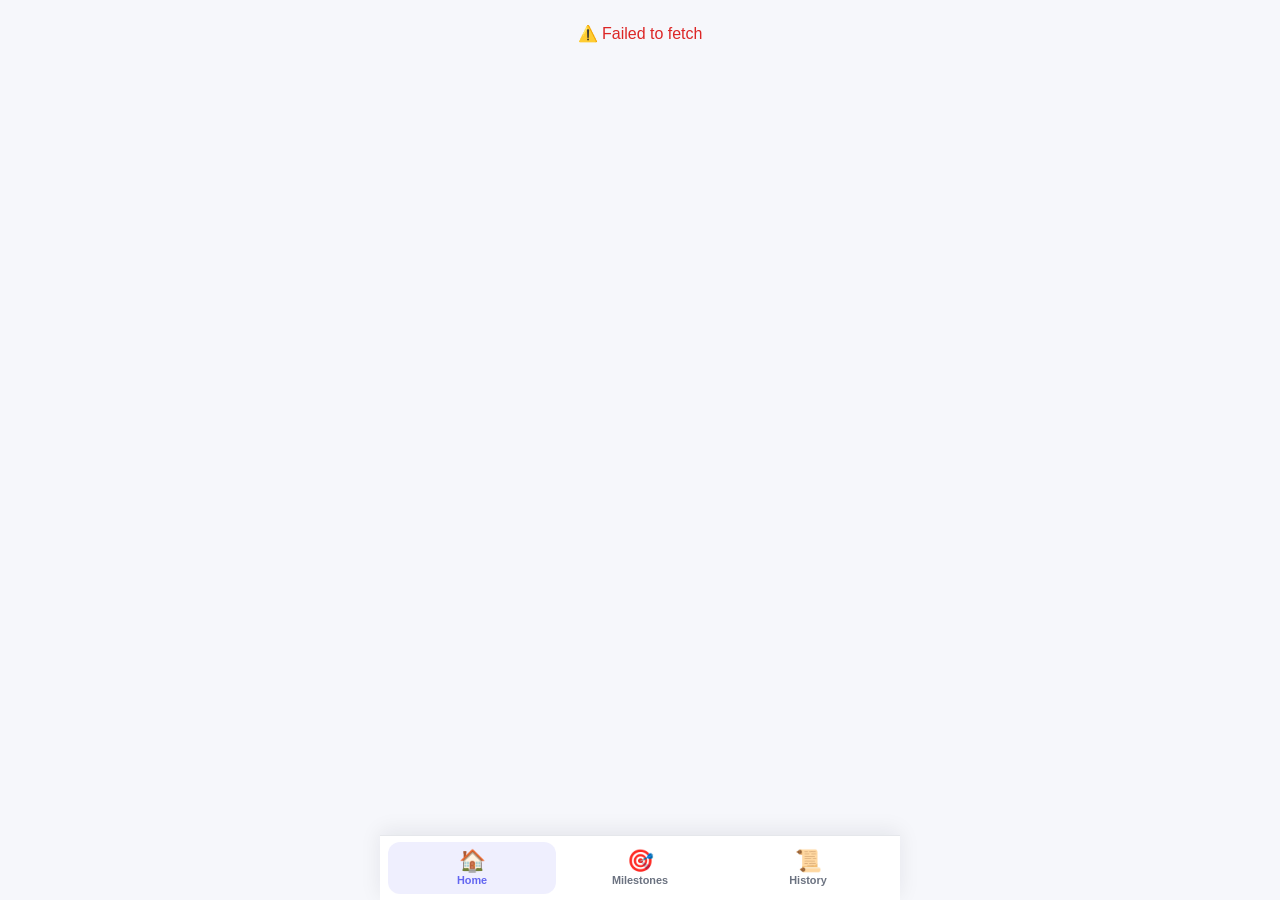
<file: index.html>
<!DOCTYPE html>
<html lang="en">
<head>
<meta charset="UTF-8" />
<meta name="viewport" content="width=device-width, initial-scale=1, maximum-scale=1, viewport-fit=cover" />
<title>Healthy Challenge</title>
<link rel="preconnect" href="https://script.google.com" />
<link rel="preconnect" href="https://script.googleusercontent.com" />
<link rel="stylesheet" href="css/styles.css" />
</head>
<body>
<div class="page">
  <div id="error-banner" class="error-banner" style="display:none;"></div>
  <div id="sync-status" class="sync-status" hidden>Saving…</div>
  <div id="loading" class="loading">Loading…</div>

  <main id="app" class="has-bottom-tabs" style="display:none;">
    <section class="tab-panel active" data-tab-panel="log">
      <div id="week-strip" class="week-strip card">
        <div id="week-content"></div>
      </div>
      <div id="today-ben"></div>
      <div id="today-chelsea"></div>
    </section>

    <section class="tab-panel" data-tab-panel="milestones" hidden>
      <div id="lifetime-content" class="milestones-layout"></div>
    </section>
  </main>

  <nav class="bottom-tabs" id="bottom-tabs" aria-label="Main" hidden>
    <button type="button" class="bottom-tab active" data-tab="log" aria-current="page">
      <span class="tab-icon" aria-hidden="true">🏠</span>
      <span class="tab-label">Home</span>
    </button>
    <button type="button" class="bottom-tab" data-tab="milestones">
      <span class="tab-icon" aria-hidden="true">🎯</span>
      <span class="tab-label">Milestones</span>
    </button>
    <a class="bottom-tab" href="history.html">
      <span class="tab-icon" aria-hidden="true">📜</span>
      <span class="tab-label">History</span>
    </a>
  </nav>
</div>

<script type="module" src="js/app.js"></script>
</body>
</html>
</file>
<file: css/styles.css>
:root {
  --bg: #f6f7fb;
  --card: #ffffff;
  --text: #1c1f26;
  --muted: #6b7280;
  --border: #e5e7eb;
  --positive: #16a34a;
  --negative: #dc2626;
  --caution: #ca8a04;
  --accent: #6366f1;
  --ben: #2563eb;
  --chelsea: #db2777;
  --radius: 16px;
}

* {
  box-sizing: border-box;
}

body {
  margin: 0;
  background: var(--bg);
  color: var(--text);
  font-family: -apple-system, BlinkMacSystemFont, 'Segoe UI', Roboto, sans-serif;
  -webkit-tap-highlight-color: transparent;
}

.page {
  max-width: 520px;
  margin: 0 auto;
  padding: 12px 16px 16px;
}

.has-bottom-tabs {
  padding-bottom: calc(72px + env(safe-area-inset-bottom));
}

header.top {
  display: flex;
  align-items: baseline;
  justify-content: space-between;
  padding: 8px 4px 16px;
}

header.top h1 {
  font-size: 1.3rem;
  margin: 0;
}

.card {
  background: var(--card);
  border-radius: var(--radius);
  padding: 14px 16px;
  margin-bottom: 10px;
  box-shadow: 0 1px 2px rgba(16, 24, 40, 0.06);
}

.person-card.is-expanded {
  padding-top: 12px;
  padding-bottom: 12px;
}

.card.flush {
  margin-bottom: 0;
}

.tab-panel[hidden] {
  display: none !important;
}

.card h2 {
  margin: 0 0 12px;
  font-size: 1rem;
  text-transform: uppercase;
  letter-spacing: 0.04em;
  color: var(--muted);
}

/* Weekly strip (top of Log tab) */
.week-strip.card {
  padding: 12px 14px;
  margin-bottom: 10px;
}

.week-strip-head {
  font-size: 0.72rem;
  font-weight: 700;
  text-transform: uppercase;
  letter-spacing: 0.05em;
  color: var(--muted);
  margin-bottom: 8px;
}

.week-strip-scores {
  display: grid;
  grid-template-columns: 1fr 1fr;
  gap: 8px;
}

.week-chip {
  display: flex;
  align-items: baseline;
  justify-content: space-between;
  gap: 6px;
  padding: 8px 10px;
  border-radius: 12px;
  background: var(--bg);
}

.week-chip .name {
  font-size: 0.85rem;
  font-weight: 700;
}

.week-chip.person-Ben .name { color: var(--ben); }
.week-chip.person-Chelsea .name { color: var(--chelsea); }

.week-chip .score {
  font-size: 1.15rem;
  font-weight: 800;
  font-variant-numeric: tabular-nums;
}

.week-chip .score.neutral {
  color: var(--text);
}

.week-chip .score.positive {
  color: var(--positive);
}

.week-chip .score.negative {
  color: var(--negative);
}

.week-strip-status {
  margin-top: 8px;
  font-size: 0.82rem;
  font-weight: 600;
  text-align: center;
  color: var(--text);
}

/* Bottom tabs (mobile-first) */
.bottom-tabs {
  position: fixed;
  left: 0;
  right: 0;
  bottom: 0;
  z-index: 20;
  display: flex;
  max-width: 520px;
  margin: 0 auto;
  padding: 6px 8px calc(6px + env(safe-area-inset-bottom));
  background: var(--card);
  border-top: 1px solid var(--border);
  box-shadow: 0 -4px 20px rgba(16, 24, 40, 0.08);
}

.bottom-tab {
  flex: 1;
  display: flex;
  flex-direction: column;
  align-items: center;
  justify-content: center;
  gap: 2px;
  min-height: 52px;
  padding: 4px 2px;
  border: none;
  border-radius: 12px;
  background: transparent;
  color: var(--muted);
  font: inherit;
  font-size: 0.68rem;
  font-weight: 600;
  text-decoration: none;
  cursor: pointer;
  -webkit-tap-highlight-color: transparent;
}

.bottom-tab .tab-icon {
  font-size: 1.35rem;
  line-height: 1;
}

.bottom-tab.active {
  color: var(--accent);
  background: rgba(99, 102, 241, 0.1);
}

.bottom-tab:active {
  opacity: 0.85;
}

/* Log cards */
.person-card {
  border-left: 4px solid var(--border);
}

.person-card.is-collapsed {
  padding: 0;
  overflow: hidden;
}

.person-expand-btn {
  display: flex;
  align-items: center;
  gap: 10px;
  width: 100%;
  min-height: 56px;
  padding: 14px 16px;
  border: none;
  background: transparent;
  font: inherit;
  text-align: left;
  cursor: pointer;
  -webkit-tap-highlight-color: transparent;
}

.person-expand-btn .person-name {
  flex-shrink: 0;
  font-size: 1.05rem;
  font-weight: 700;
  margin: 0;
}

.person-expand-btn .collapsed-summary {
  flex: 1;
  min-width: 0;
  display: flex;
  align-items: baseline;
  justify-content: flex-end;
  gap: 8px;
  font-size: 0.88rem;
  color: var(--muted);
}

.person-expand-btn .collapsed-points {
  font-weight: 700;
  font-variant-numeric: tabular-nums;
}

.person-expand-btn .collapsed-points.score-green { color: var(--positive); }
.person-expand-btn .collapsed-points.score-yellow { color: var(--caution); }
.person-expand-btn .collapsed-points.score-red { color: var(--negative); }

.person-expand-btn .expand-chevron {
  flex-shrink: 0;
  font-size: 0.85rem;
  color: var(--muted);
  transform: rotate(-90deg);
}

.person-card-head {
  margin-bottom: 6px;
  padding-bottom: 10px;
  border-bottom: 1px solid var(--border);
}

.person-head-top {
  display: flex;
  align-items: baseline;
  justify-content: space-between;
  gap: 10px;
  margin-bottom: 8px;
}

.day-score {
  font-size: 1.35rem;
  font-weight: 800;
  font-variant-numeric: tabular-nums;
  line-height: 1;
}

.day-score.score-green { color: var(--positive); }
.day-score.score-yellow { color: var(--caution); }
.day-score.score-red { color: var(--negative); }

.activity-list {
  padding-top: 2px;
}

.activity-list > [data-activity]:last-child .activity-row,
.activity-list > .activity-row:last-child {
  border-bottom: none;
}

.date-nav {
  display: flex;
  align-items: center;
  gap: 0;
  margin-top: 2px;
}

.date-nav-btn {
  flex-shrink: 0;
  width: 30px;
  height: 30px;
  border: none;
  border-radius: 6px;
  background: transparent;
  font-size: 1.05rem;
  line-height: 1;
  color: var(--muted);
  cursor: pointer;
}

.date-nav-btn:hover:not(:disabled) {
  background: var(--bg);
  color: var(--text);
}

.date-nav-btn:disabled {
  opacity: 0.25;
  cursor: default;
}

.date-nav-center {
  flex: 1;
  min-width: 0;
  text-align: center;
  line-height: 1.25;
}

.date-nav-badge {
  display: inline-block;
  margin-bottom: 3px;
  padding: 1px 7px;
  border-radius: 999px;
  background: rgba(255, 255, 255, 0.55);
  color: #b45309;
  font-size: 0.62rem;
  font-weight: 800;
  letter-spacing: 0.03em;
  text-transform: uppercase;
}

.date-nav-label {
  display: block;
  font-size: 0.72rem;
  font-weight: 500;
  color: var(--muted);
}

.date-jump-today {
  margin-top: 1px;
  padding: 0;
  border: none;
  background: none;
  color: var(--accent);
  font-size: 0.65rem;
  font-weight: 600;
  cursor: pointer;
  opacity: 0.85;
}

.person-card.is-viewing-past.is-collapsed {
  background: #fffbeb;
}

.person-card.is-viewing-past .collapsed-day {
  padding: 3px 9px;
  border-radius: 999px;
  border: 1px solid #fcd34d;
  background: #fef3c7;
  color: #92400e;
  font-size: 0.75rem;
  font-weight: 700;
}

.person-card.is-viewing-today .collapsed-day {
  font-weight: 500;
}

.person-card.is-viewing-past .date-nav {
  padding: 6px 4px;
  border-radius: 10px;
  border: 1px solid #fcd34d;
  background: #fef3c7;
}

.person-card.is-viewing-past .date-nav-btn {
  color: #b45309;
}

.person-card.is-viewing-past .date-nav-btn:hover:not(:disabled) {
  background: rgba(255, 255, 255, 0.65);
  color: #92400e;
}

.person-card.is-viewing-past .date-nav-label {
  font-size: 0.78rem;
  font-weight: 700;
  color: #92400e;
}

.person-card.is-viewing-past .date-jump-today {
  margin-top: 4px;
  padding: 3px 10px;
  border-radius: 999px;
  background: var(--accent);
  color: #fff;
  font-size: 0.68rem;
  font-weight: 700;
  opacity: 1;
}

.person-card.is-viewing-today .date-nav-label {
  color: var(--muted);
}

.person-card.person-Ben { border-left-color: var(--ben); }
.person-card.person-Chelsea { border-left-color: var(--chelsea); }

.person-card .person-name {
  font-size: 1.05rem;
  font-weight: 800;
  margin: 0;
}

.person-Ben .person-name { color: var(--ben); }
.person-Chelsea .person-name { color: var(--chelsea); }

.activity-row {
  display: flex;
  align-items: center;
  justify-content: space-between;
  padding: 7px 0;
  border-bottom: 1px solid var(--border);
}

.activity-label {
  display: flex;
  align-items: center;
  gap: 6px;
  font-size: 0.92rem;
  font-weight: 500;
}

.activity-label .icon {
  font-size: 1.05rem;
}

.stepper {
  display: flex;
  align-items: center;
  gap: 8px;
}

.stepper button {
  width: 40px;
  height: 40px;
  border-radius: 50%;
  border: none;
  background: var(--bg);
  font-size: 1.25rem;
  line-height: 1;
  color: var(--text);
  cursor: pointer;
}

.stepper button:active {
  background: var(--border);
}

.stepper button:disabled {
  opacity: 0.35;
  cursor: default;
}

.stepper .count {
  min-width: 20px;
  text-align: center;
  font-weight: 700;
  font-variant-numeric: tabular-nums;
}

.stepper .count.negative {
  color: var(--negative);
}

.reading-radio-label {
  display: flex;
  align-items: center;
  justify-content: center;
  min-width: 40px;
  min-height: 40px;
  cursor: pointer;
  -webkit-tap-highlight-color: transparent;
}

.reading-radio {
  appearance: none;
  width: 22px;
  height: 22px;
  margin: 0;
  border: 2px solid var(--border);
  border-radius: 50%;
  background: var(--card);
  cursor: pointer;
}

.reading-radio:checked {
  border-color: var(--positive);
  background: var(--positive);
  box-shadow: inset 0 0 0 3px var(--card);
}

.reading-radio:focus-visible {
  outline: 2px solid var(--accent);
  outline-offset: 2px;
}

.person-milestone-summary {
  margin-top: 10px;
  padding-top: 10px;
  border-top: 1px solid var(--border);
}

.person-milestone-summary-head {
  font-size: 0.68rem;
  font-weight: 700;
  text-transform: uppercase;
  letter-spacing: 0.05em;
  color: var(--muted);
  margin-bottom: 6px;
}

.person-milestone-rows {
  list-style: none;
  margin: 0;
  padding: 0;
  display: flex;
  flex-direction: column;
  gap: 6px;
}

.person-milestone-row {
  display: grid;
  grid-template-columns: 1.35rem 1fr auto;
  column-gap: 6px;
  align-items: center;
}

.person-milestone-icon {
  font-size: 0.95rem;
  line-height: 1;
}

.person-milestone-bar {
  margin: 0;
  height: 5px;
}

.person-milestone-status {
  font-size: 0.68rem;
  font-weight: 700;
  color: var(--muted);
  font-variant-numeric: tabular-nums;
  white-space: nowrap;
}

/* Milestones tab */
.milestones-layout {
  display: flex;
  flex-direction: column;
  gap: 12px;
}

.milestone-person {
  border-left: 4px solid var(--border);
  padding: 16px 18px;
  margin-bottom: 0;
}

.milestone-person.person-Ben { border-left-color: var(--ben); }
.milestone-person.person-Chelsea { border-left-color: var(--chelsea); }

.milestone-person-head {
  display: flex;
  align-items: baseline;
  justify-content: space-between;
  gap: 12px;
  margin-bottom: 16px;
  padding-bottom: 14px;
  border-bottom: 1px solid var(--border);
}

.milestone-person-name {
  margin: 0;
  font-size: 1.15rem;
  font-weight: 800;
}

.milestone-person.person-Ben .milestone-person-name { color: var(--ben); }
.milestone-person.person-Chelsea .milestone-person-name { color: var(--chelsea); }

.milestone-lifetime {
  margin: 0;
  font-size: 1.35rem;
  font-weight: 800;
  font-variant-numeric: tabular-nums;
  text-align: right;
}

.milestone-lifetime span {
  display: block;
  font-size: 0.72rem;
  font-weight: 600;
  color: var(--muted);
  text-transform: uppercase;
  letter-spacing: 0.04em;
}

.milestone-tracks {
  list-style: none;
  margin: 0;
  padding: 0;
  display: flex;
  flex-direction: column;
  gap: 14px;
}

.milestone-track-head {
  display: flex;
  align-items: center;
  gap: 8px;
  margin-bottom: 8px;
}

.milestone-icon {
  font-size: 1.15rem;
  line-height: 1;
}

.milestone-track-title {
  flex: 1;
  font-size: 0.88rem;
  font-weight: 600;
  color: var(--text);
}

.milestone-track-earned {
  font-size: 0.82rem;
  font-weight: 700;
  color: var(--muted);
  font-variant-numeric: tabular-nums;
}

.milestone-track-next {
  display: grid;
  grid-template-columns: 1fr auto;
  align-items: center;
  gap: 10px;
}

.milestone-track-frac {
  font-size: 0.78rem;
  font-weight: 600;
  color: var(--muted);
  font-variant-numeric: tabular-nums;
  min-width: 4.5rem;
  text-align: right;
}

.milestone-bar {
  margin: 0;
}

.milestone-trip {
  padding: 16px 18px;
  margin-bottom: 0;
}

.milestone-trip-head {
  font-size: 1rem;
  font-weight: 800;
  margin-bottom: 4px;
}

.milestone-trip-sub {
  margin: 0 0 14px;
  font-size: 0.82rem;
  color: var(--muted);
}

.milestone-trip-unlocked {
  margin: 8px 0 0;
  font-size: 0.9rem;
  font-weight: 600;
  color: var(--text);
}

.milestone-trip.unlocked {
  background: #fef3c7;
  border: 1px solid #fde68a;
}

.milestone-trip-person {
  display: grid;
  grid-template-columns: 4.5rem 1fr auto;
  align-items: center;
  gap: 10px;
  padding: 8px 0;
}

.milestone-trip-person + .milestone-trip-person {
  border-top: 1px solid var(--border);
}

.milestone-trip-person .name {
  font-size: 0.88rem;
  font-weight: 700;
}

.milestone-trip-person.person-Ben .name { color: var(--ben); }
.milestone-trip-person.person-Chelsea .name { color: var(--chelsea); }

.milestone-trip-bar {
  background: var(--bg);
  border-radius: 999px;
  height: 8px;
  overflow: hidden;
}

.milestone-trip-bar .fill {
  height: 100%;
  background: var(--accent);
  border-radius: 999px;
}

.milestone-trip-person .trip-pts {
  font-size: 0.78rem;
  font-weight: 600;
  color: var(--muted);
  font-variant-numeric: tabular-nums;
  white-space: nowrap;
}

.progress-bar {
  background: var(--bg);
  border-radius: 999px;
  height: 8px;
  overflow: hidden;
  margin: 6px 0;
}

.progress-bar .fill {
  height: 100%;
  background: var(--accent);
  border-radius: 999px;
}

.reward-line {
  font-size: 0.85rem;
  color: var(--muted);
  display: flex;
  justify-content: space-between;
}

/* History page */
.history-person-bar {
  margin-bottom: 8px;
}

.history-person-bar select {
  width: 100%;
  padding: 8px 10px;
  border-radius: 10px;
  border: 1px solid var(--border);
  background: var(--card);
  font-size: 0.88rem;
  font-weight: 600;
  color: var(--text);
}

.history-detail-card {
  margin-top: 12px;
  padding-top: 18px;
}

.history-chart-card {
  padding: 0;
  margin-bottom: 0;
  overflow: hidden;
}

.chart-toolbar {
  display: flex;
  flex-wrap: wrap;
  align-items: center;
  gap: 8px 10px;
  padding: 10px 12px 12px;
  background: var(--bg);
  border-bottom: 1px solid var(--border);
}

.chart-segments {
  display: inline-flex;
  align-items: center;
  padding: 2px;
  border-radius: 8px;
  background: var(--bg);
}

.chart-segments button {
  border: none;
  background: transparent;
  color: var(--muted);
  font: inherit;
  font-size: 0.68rem;
  font-weight: 600;
  line-height: 1;
  padding: 6px 9px;
  border-radius: 6px;
  cursor: pointer;
  -webkit-tap-highlight-color: transparent;
}

.chart-segments button.active {
  background: var(--card);
  color: var(--text);
  box-shadow: 0 1px 2px rgba(16, 24, 40, 0.08);
}

.chart-segments button:active {
  opacity: 0.85;
}

.history-chart-wrap {
  position: relative;
  height: 232px;
  width: 100%;
  padding: 14px 12px 28px;
  box-sizing: border-box;
}

.filters {
  display: flex;
  gap: 8px;
  margin-bottom: 10px;
}

.filters select,
.filters .toggle-group {
  flex: 1;
}

.filters select {
  width: 100%;
  padding: 10px;
  border-radius: 10px;
  border: 1px solid var(--border);
  background: var(--card);
  font-size: 0.95rem;
}

.toggle-group {
  display: flex;
  border-radius: 10px;
  overflow: hidden;
  border: 1px solid var(--border);
}

.toggle-group button {
  flex: 1;
  border: none;
  background: var(--card);
  padding: 10px;
  font-weight: 600;
  cursor: pointer;
}

.toggle-group button.active {
  background: var(--accent);
  color: white;
}

.day-row {
  padding: 12px 0;
  border-bottom: 1px solid var(--border);
  cursor: pointer;
}

.day-row:last-child {
  border-bottom: none;
}

.day-row .day-top {
  display: flex;
  justify-content: space-between;
  align-items: center;
}

.day-row .day-date {
  font-weight: 700;
}

.day-row .day-person {
  font-size: 0.8rem;
  color: var(--muted);
}

.day-row .day-net {
  font-weight: 700;
  font-variant-numeric: tabular-nums;
}

.day-net.positive { color: var(--positive); }
.day-net.negative { color: var(--negative); }
.day-net.zero { color: var(--muted); }

.day-summary-line {
  font-size: 0.85rem;
  color: var(--muted);
  margin-top: 2px;
}

.day-events {
  display: none;
  margin-top: 10px;
  padding-left: 4px;
  border-left: 2px solid var(--border);
}

.day-row.expanded .day-events {
  display: block;
}

.event-row {
  display: flex;
  align-items: center;
  justify-content: space-between;
  padding: 6px 0 6px 10px;
  font-size: 0.9rem;
}

.event-row .event-info {
  display: flex;
  gap: 8px;
  align-items: center;
}

.event-row .event-time {
  color: var(--muted);
  min-width: 60px;
}

.event-row .event-points.positive { color: var(--positive); }
.event-row .event-points.negative { color: var(--negative); }

.event-row .delete-btn {
  border: none;
  background: none;
  color: var(--negative);
  font-size: 1rem;
  cursor: pointer;
  padding: 6px 10px;
}

.week-history-row {
  padding: 12px 0;
  border-bottom: 1px solid var(--border);
}

.week-history-row:last-child {
  border-bottom: none;
}

.week-history-row .range {
  font-size: 0.8rem;
  color: var(--muted);
  margin-bottom: 6px;
}

.week-history-row .scores {
  display: flex;
  justify-content: space-between;
}

.week-history-row .winner {
  font-size: 0.85rem;
  margin-top: 6px;
  font-weight: 600;
}

.empty-state {
  text-align: center;
  color: var(--muted);
  padding: 24px 0;
}

.loading, .error-banner {
  text-align: center;
  padding: 12px;
  color: var(--muted);
}

.error-banner {
  color: var(--negative);
}

.sync-status {
  position: fixed;
  left: 50%;
  bottom: calc(76px + env(safe-area-inset-bottom));
  transform: translateX(-50%);
  background: var(--text);
  color: white;
  padding: 8px 14px;
  border-radius: 999px;
  font-size: 0.85rem;
  font-weight: 600;
  z-index: 10;
  box-shadow: 0 4px 16px rgba(16, 24, 40, 0.18);
}

.sync-status.saved {
  background: var(--positive);
}
</file>
